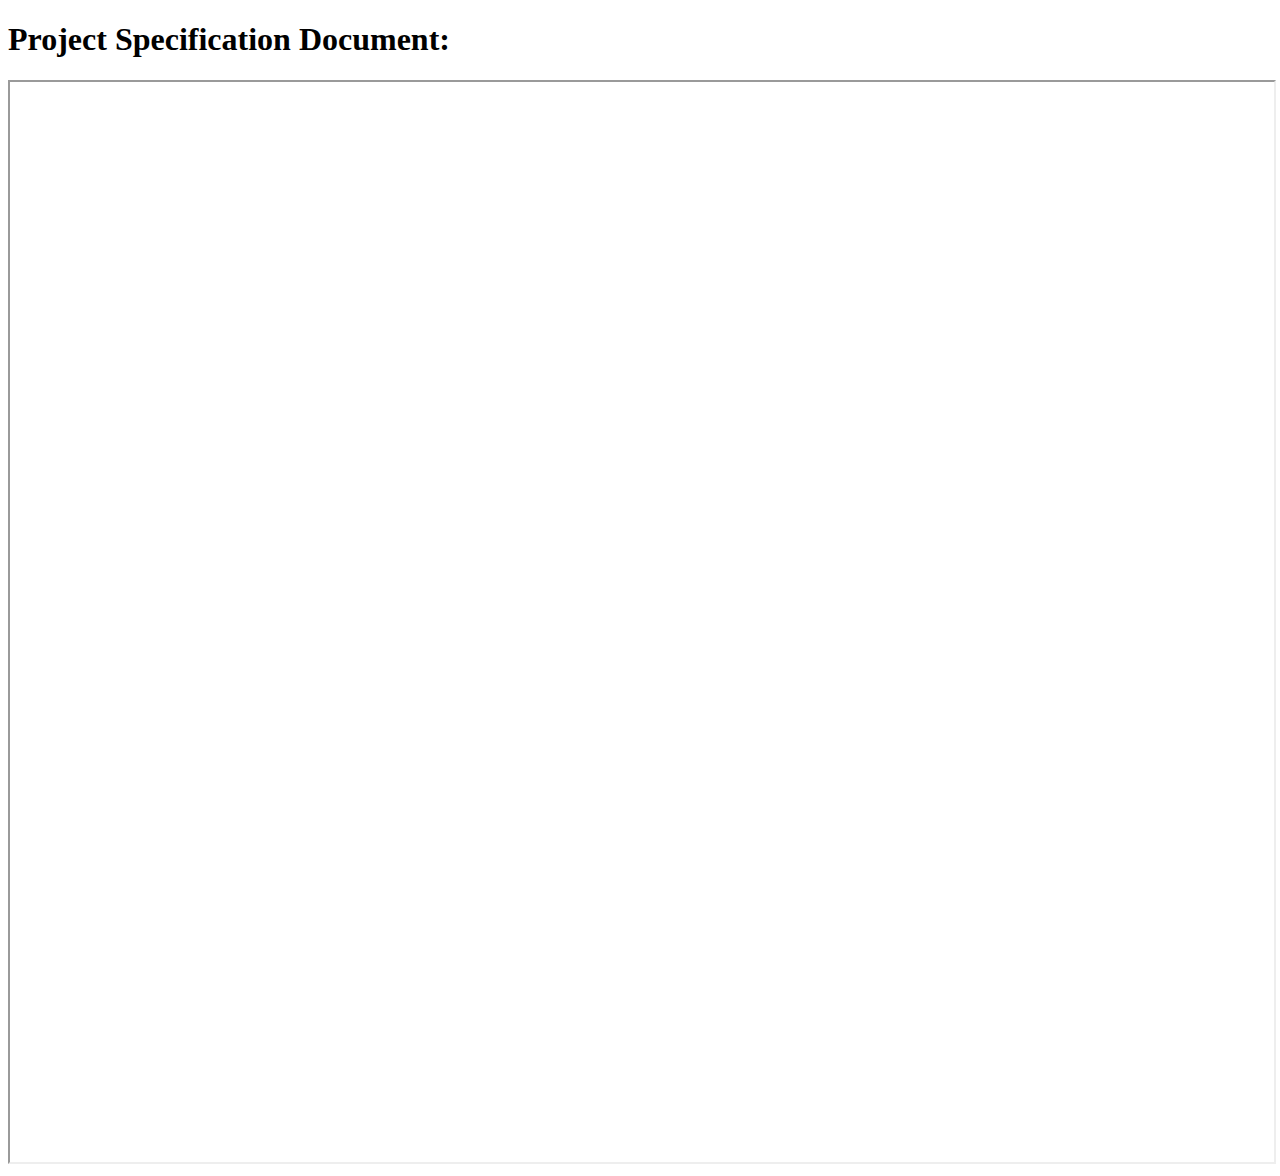
<file: analysis.html>
<!DOCTYPE html>
<html>
  <head>
    <title>Project Proposal Document</title>
  </head>
  <body>
    <h1 style="margin-left: auto">Project Specification Document:</h1>
    <iframe
      src="https://drive.google.com/file/d/1ORFU6EbyJEDePjBqAiIXveT3603i-fIW/preview"
      width="100%"
      height="1080px"
      allow="autoplay"
    ></iframe>
  </body>
</html>
</file>
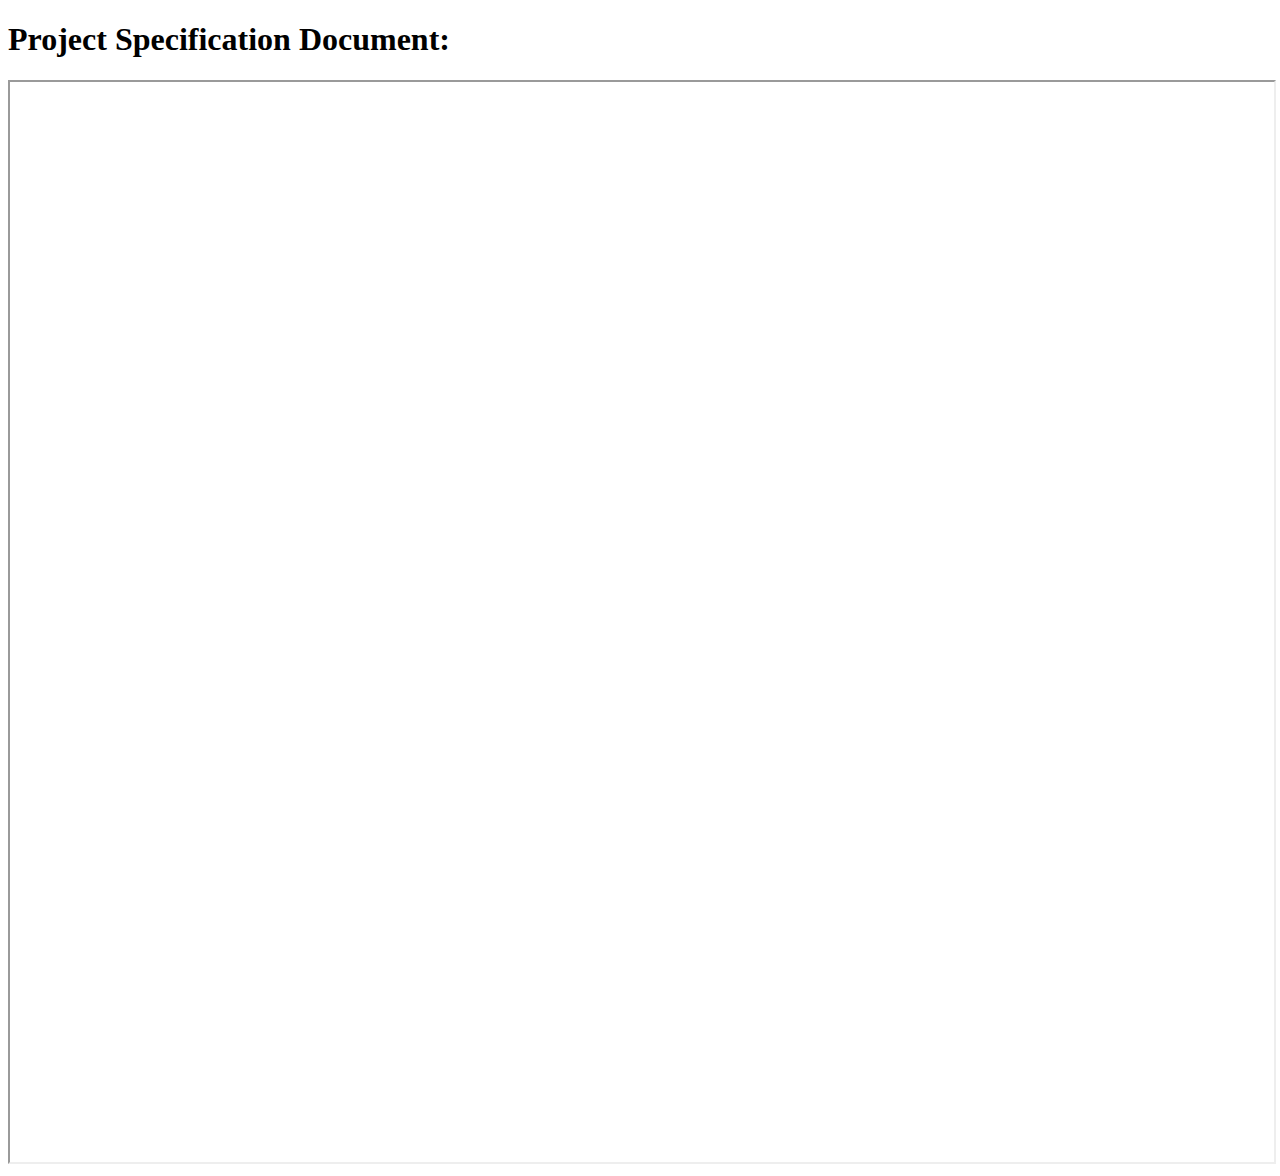
<file: specification.html>
<!DOCTYPE html>
<html>
  <head>
    <title>Project Proposal Document</title>
  </head>
  <body>
    <h1 style="margin-left: auto">Project Specification Document:</h1>
    <iframe
      src="https://drive.google.com/file/d/1vRmi_zR6ip2p-hbeHu896mndUkyHbri8/preview"
      width="100%"
      height="1080px"
      allow="autoplay"
    ></iframe>
  </body>
</html>
</file>
